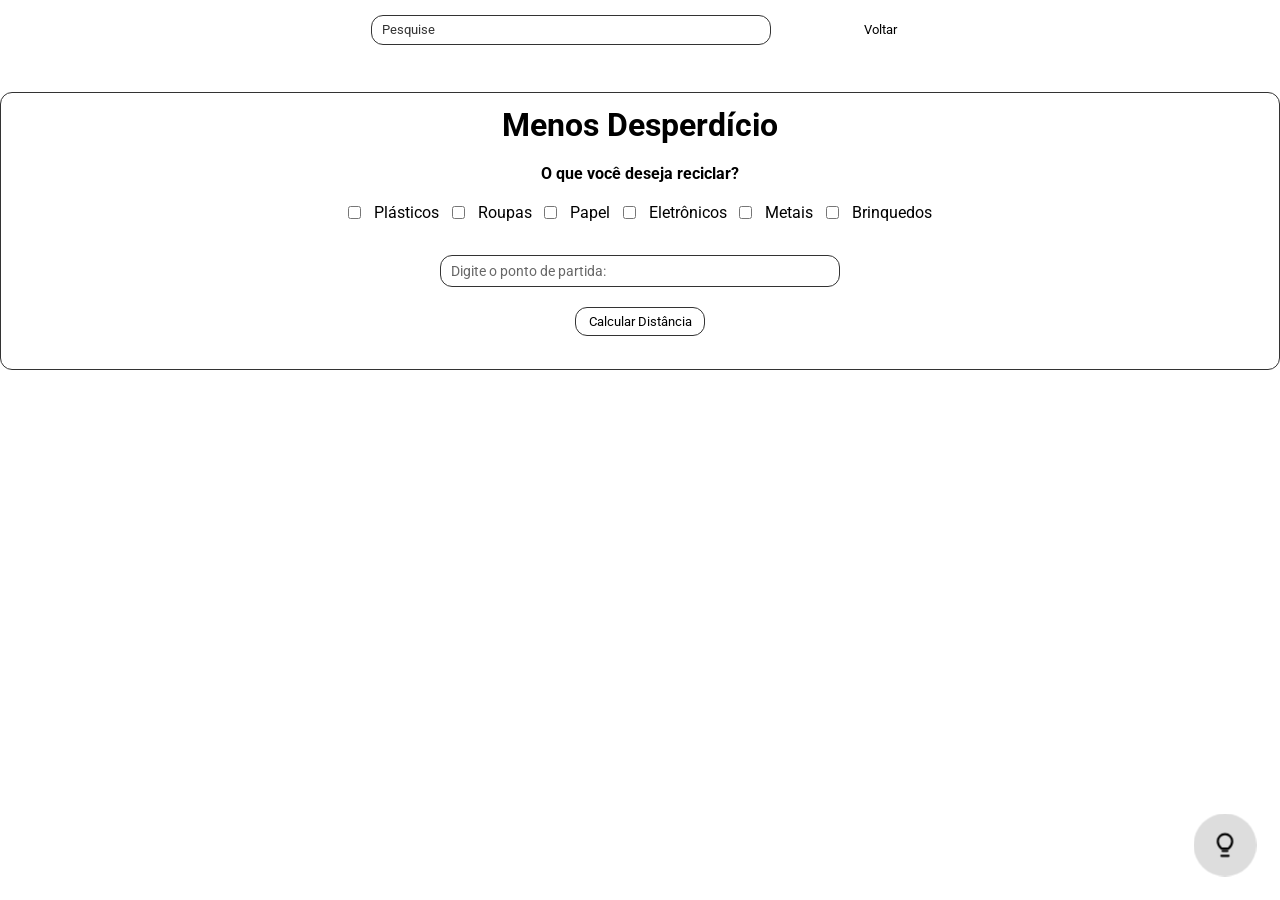
<file: index2.html>
<!DOCTYPE html>
<html lang="en">
<head>
    <meta charset="UTF-8">
    <meta name="viewport" content="width=device-width, initial-scale=1.0">
    <link rel="stylesheet" href="style2.css">
    <title>Document</title>
</head>
<body>
    <header>
        <div class="cabecalho">
            <div class="pesquisa">
                <input class="input-pesquisa" type="text" placeholder="Pesquise">
            </div>
            <div class="menucbc">
                <a class="menu-link" href="index.html">Voltar</a>
            </div>
        </div>
    </header>

    
    <div class="container">
        <h1>Menos Desperdício</h1>
        <h4>O que você deseja reciclar?</h4>
            <div class="checkboxes">
                
                <input type="checkbox" name="Plásticos" id="plasticos">
                <label for="plasticos">Plásticos</label>
                <input type="checkbox" name="Roupas" id="roupas">
                <label for="roupas">Roupas</label>
                <input type="checkbox" name="Papel" id="papel">
                <label for="papel">Papel</label>
                <input type="checkbox" name="Eletronicos" id="eletronicos">
                <label for="Eletronicos">Eletrônicos</label>
                <input type="checkbox" name="Metais" id="metais">
                <label for="metais">Metais</label>
                <input type="checkbox" name="Brinquedos" id="brinquedos">
                <label for="brinquedos">Brinquedos</label>
            </div>
            <input type="text" id="campoOrigem" placeholder="Digite o ponto de partida:">
        <button id="btnCalcular">Calcular Distância</button>
        <div id="resultado"></div>
    </div>
    

    <div class="indicador">
        <svg class="lampada" xmlns="http://www.w3.org/2000/svg" viewBox="0 0 24 24" fill="none" stroke="currentColor" stroke-width="1.8" stroke-linecap="round" stroke-linejoin="round">
            <path d="M9 21h6"/>
            <path d="M10 17h4"/>
            <path d="M12 3a6 6 0 0 1 6 6c0 2.5-1.5 4.5-3 6H9c-1.5-1.5-3-3.5-3-6a6 6 0 0 1 6-6z"/>
        </svg>
    </div>

    <script src="script.js"></script>
    <script src="script2.js"></script>
</body>
</html>
</file>
<file: style2.css>
@import url('https://fonts.googleapis.com/css2?family=Lobster&family=Roboto:ital,wght@0,100..900;1,100..900&display=swap');

*{
    margin: 0;
    padding: 0;
    box-sizing: border-box;
    font-family: 'Roboto', sans-serif;
}
::root{
    --blackthemeobj: #fff;
    --whitethemeobj: #333;
}

body{
    background-color: #212121;
    transition: 0.5s;
    color: white;
    overflow-x: hidden;
}


/* Estilo do Botão */
.indicador{
    width: clamp(40px, 8vw, 70px);
    height: clamp(40px, 8vw, 70px);
    background-color: #4d4d44;
    border-radius: 50%;
    display: flex;
    align-items: center;
    justify-content: center;
    cursor: pointer;
    transform: scale(0.9);
    bottom: 20px;
    right: 20px;
    position: fixed;
    transition: 0.5s;
    z-index: 999;
}

.indicador.dark{
    background-color: #dddddd;
}


body.dark{
    background-color: var(--blackthemeobj);
    color: var(--whitethemeobj);
}

.lampada {
    width: clamp(20px, 4vw, 32px);
    height: clamp(20px, 4vw, 32px);
}

header{
    width: 100%;
    height: clamp(60px, 4vw, 32px);
    display: flex;
    align-items: center;
    justify-content: center;
    border-bottom: 1px solid hsla(0, 0%, 100%, 0.142);
    border-radius: 4px;
    margin-bottom: clamp(20px, 3vw, 32px);
}

header.dark{
    border-bottom: 1px solid hsla(0, 0%, 20%, 0.27);
}

div.cabecalho{
    display: flex;
    align-items: center;
    justify-content: flex-end;
    padding: clamp(0px, 5vw, 100px);
    column-gap: clamp(20px, 20vw, 80px);
    overflow: hidden;
}


/* Estilo do Menu */
div.menucbc{
    display: flex;
    align-items: center;
    flex-shrink: 1;
    justify-content: space-between;
    overflow: hidden;
    gap: clamp(8px, 1vw, 16px);
}

.menu-link{
    border-radius: 8px;
    color: var(--blackthemeobj);
    text-decoration: none;
    font-size: clamp(12px, 1vw, 24px);
    transition: 0.5s;
    padding: clamp(4px, 0.5vw, 8px) clamp(8px, 1vw, 16px);
    
}

/* --- Links do Menu (Tema Escuro Padrão) --- */
.menu-link {
    border-radius: 8px;
    color: var(--blackthemeobj); /* Texto branco (#fff) */
    text-decoration: none;
    font-size: clamp(12px, 1vw, 24px);
    transition: 0.5s;
    padding: clamp(4px, 0.5vw, 8px) clamp(8px, 1vw, 16px);
}

/* Hover no Tema Escuro -> Fundo Branco e Texto Escuro */
@media (hover: hover) {
    .menu-link:hover {
        color: #212121;
        background-color: #fff;
    }
}

/* Clique em telas touch no Tema Escuro */
@media (hover: none) {
    .menu-link:active {
        color: #212121;
        background-color: #fff;
    }
}


/* --- Links do Menu (Tema Claro) --- */
body.dark .menu-link,
.menu-link.dark {
    color: var(--whitethemeobj); /* Texto escuro (#333) */
}

/* Hover no Tema Claro -> Fundo Escuro e Texto Branco */
@media (hover: hover) {
    body.dark .menu-link:hover,
    .menu-link.dark:hover {
        color: #fff;
        background-color: #333;
    }
}

/* Clique em telas touch no Tema Claro */
@media (hover: none) {
    body.dark .menu-link:active,
    .menu-link.dark:active {
        color: #fff;
        background-color: #333;
    }
}


/* Estilo do Input de Pesquisa */
div.pesquisa{
    flex-grow: 5;
    flex-shrink: 1;
}


.input-pesquisa {
    width: clamp(100px, 40vw, 400px);
    height: clamp(30px, 2vw, 50px);
    border-radius: 12px;
    border: 1px solid rgba(255, 255, 255, 0.6); /* Borda visível no escuro */
    background-color: transparent;
    padding: 0 10px;
    font-size: clamp(12px, 1vw, 24px);
    outline: none;
    color: var(--blackthemeobj);
    transition: 0.5s;
}

.input-pesquisa::placeholder {
    color: #fff; /* Placeholder visível no escuro */
    transition: 0.5s;
}

/* Input quando o Modo Claro (.dark) está ativo */
body.dark .input-pesquisa,
.input-pesquisa.dark {
    border: 1px solid #333; /* Borda visível no claro */
    color: var(--whitethemeobj);
}

body.dark .input-pesquisa::placeholder,
.input-pesquisa.dark::placeholder {
    color: #333; /* Placeholder escuro no modo claro */
}

#campoOrigem {
    flex: 1;
    width: clamp(100px, 40vw, 400px);
    height: clamp(30px, 2vw, 50px);
    padding: 7px 10px;
    border-radius: 12px;
    border: 1px solid rgba(255, 255, 255, 0.6);
    background: transparent;
    color: #fff;
    font-size: 14px;
    transition: 0.5s;
    outline: none;
}

#campoOrigem::placeholder {
    color: #fff;
}

/* Quando o modo claro estiver ativo no body */
body.dark #campoOrigem {
    border: 1px solid #333;
    color: #333;
}

body.dark #campoOrigem::placeholder {
    color: rgba(0, 0, 0, 0.6);
}

.container{
    display: flex;
    align-items: center;
    justify-content: center;
    flex-direction: column;
    gap: clamp(12px, 3vw, 20px);
    border: 1px solid #333;
    border-radius: 12px;
    padding: clamp(8px, 1vw, 16px);
}

/* Botão no Tema Escuro (Padrão) */
/* Botão no Tema Escuro (Padrão) */
#btnCalcular {
    padding: clamp(4px, 0.5vw, 8px) clamp(8px, 1vw, 16px);
    border-radius: 12px;
    border: 1px solid rgba(255, 255, 255, 0.6);
    background-color: transparent;
    color: var(--blackthemeobj); /* Texto branco (#fff) */
    font-size: clamp(12px, 1vw, 24px);
    cursor: pointer;
    transition: 0.5s;
}

/* Hover no Tema Escuro -> Fundo Branco e Texto Escuro */
@media (hover: hover) {
    #btnCalcular:hover {
        background-color: #fff;
        color: #212121;
        border-color: #fff;
    }
}

/* Clique no Botão */
#btnCalcular:active {
    transform: scale(0.97);
}


/* --- Tema Claro (Body com a classe .dark) --- */

body.dark #btnCalcular,
#btnCalcular.dark {
    border: 1px solid #333;
    background-color: transparent;
    color: var(--whitethemeobj); /* Texto escuro (#333) */
}

/* Hover no Tema Claro -> Fundo Escuro e Texto Branco */
@media (hover: hover) {
    body.dark #btnCalcular:hover,
    #btnCalcular.dark:hover {
        background-color: #333;
        color: #fff;
        border-color: #333;
    }
}

.checkboxes {
    display: flex;
    gap: clamp(9px, 1vw, 16px);
    margin-bottom: clamp(8px, 1vw, 16px);

}
</file>
